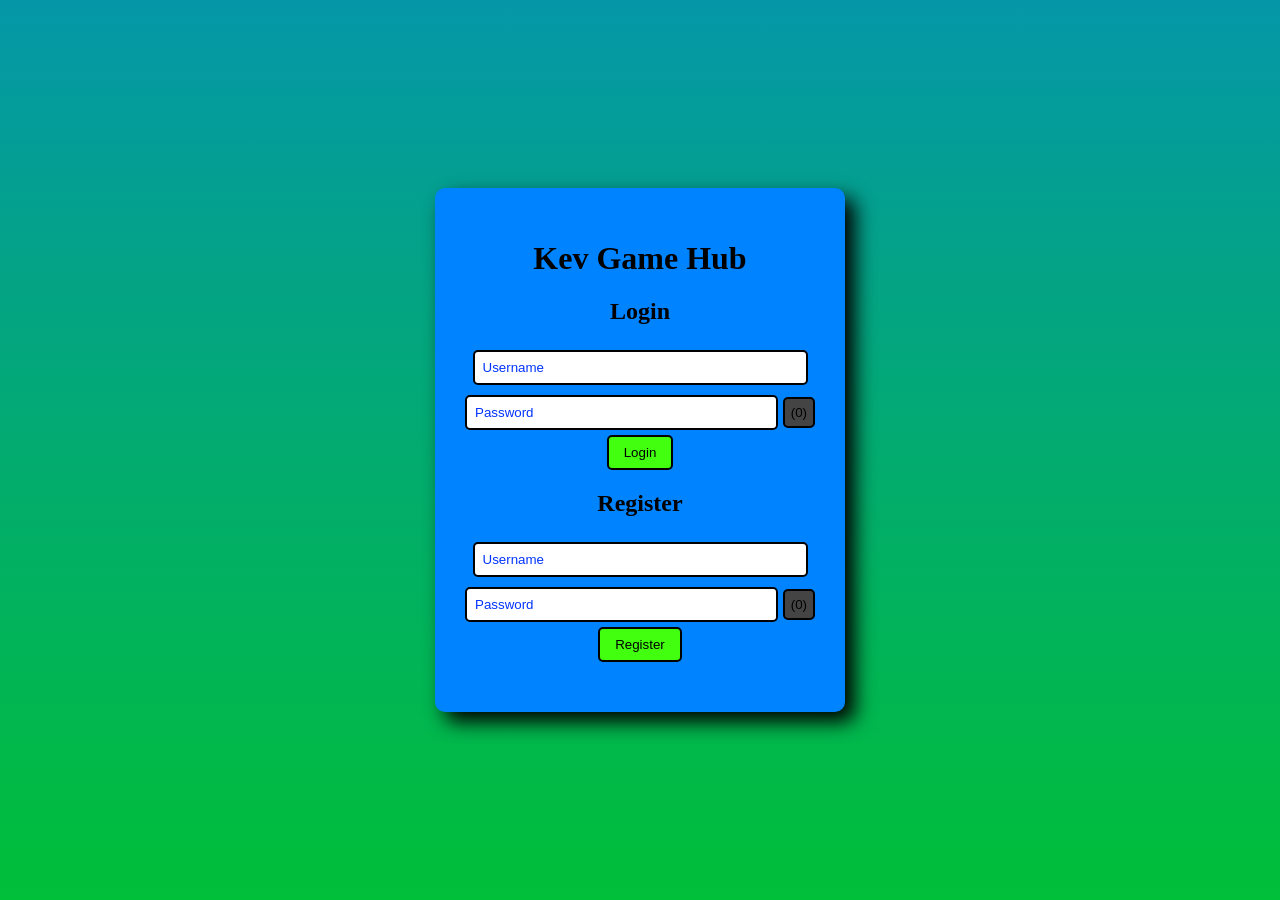
<file: index.html>
<!DOCTYPE html>
<html lang="en">
<head>
    <meta charset="UTF-8">
    <title>Kev Game Hub</title>
    <link rel="stylesheet" href="css/index.css">
</head>
<body>
<div class = "container2">
    <h1> Kev Game Hub </h1>

    <div class = "form-box">
        <h2>Login</h2>
        <input type="text" id = "loginUsername" placeholder="Username"/>
        <div class = "password-container">
        <input type="password" id = "loginPassword" placeholder="Password"/>
        <button type = "button" onclick="togglePassword('loginPassword')">(0)</button>
        </div>
        <button onclick="login()">Login</button>
    </div>

    <div class = "form-box">
        <h2>Register</h2>
        <input type="text" id = "signupUsername" placeholder="Username"/>
        <div class = "password-container">
        <input type="password" id = "signupPassword" placeholder="Password"/>
        <button type = "button" onclick = "togglePassword('signupPassword')">(0)</button>
        </div>
        <button onclick="signup()">Register</button>
    </div>

    <p id = "message"></p>
</div>
<script src="js/auth.js"></script>
</body>
</html>
</file>
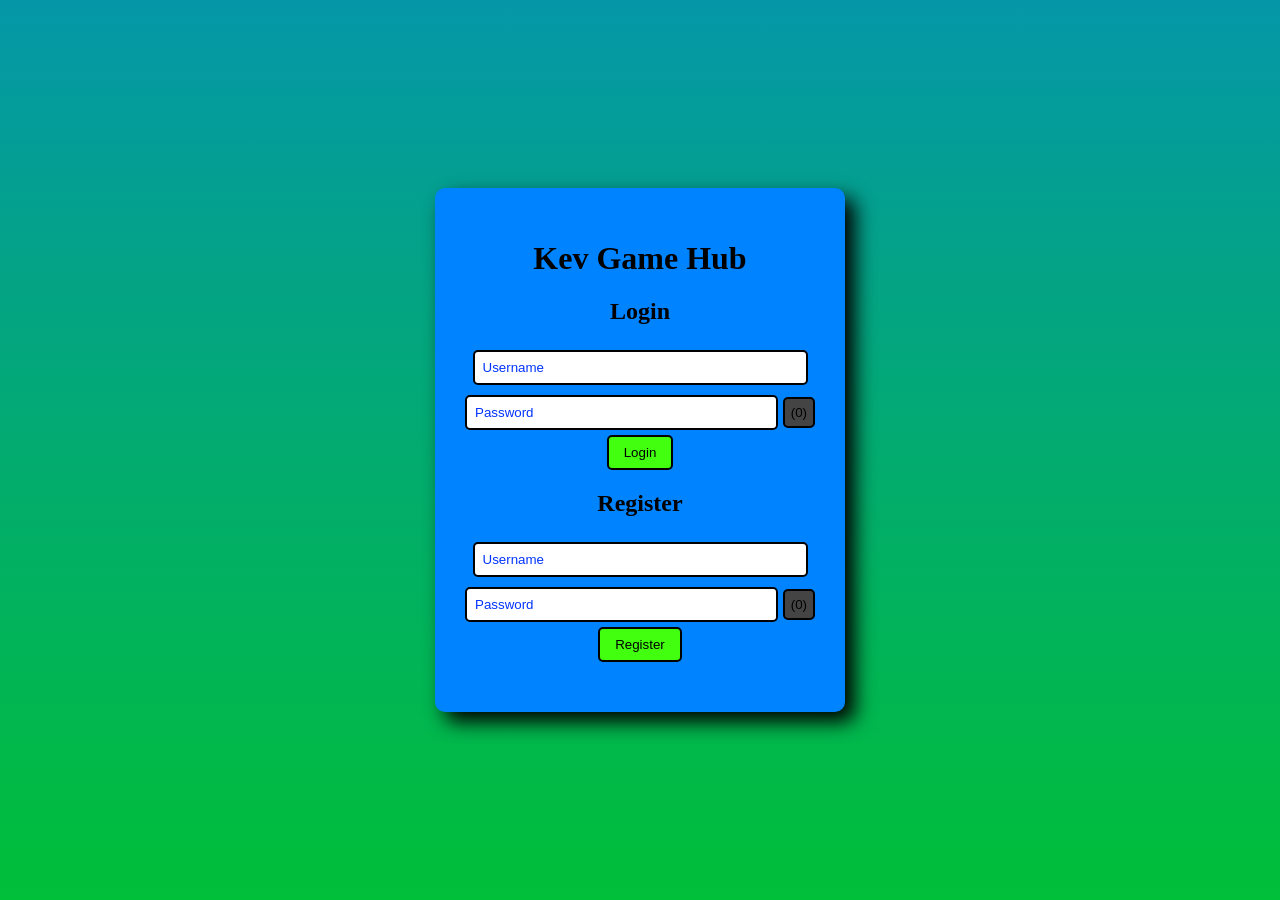
<file: dashboard.html>
<!DOCTYPE html>
<html lang="en">
<head>
    <meta charset="UTF-8">
    <title>KGH Dashboard</title>
    <link rel="stylesheet" href="css/index.css">
</head>
<body>
<div class="container">
    <h1 id="welcomeText"></h1>

    <p>Level: <span id="level"></span></p>
    <p>XP: <span id="xp"></span></p>

    <h2> Games </h2>

<div class="button-row">
    <button onclick="pong()">Pong</button>
</div>
<div class="button-row">
    <button onclick="snake()" id="lockedGame">Snake</button>
</div>
<div class="button-row">
    <button onclick="flappyBird()" id="2lockedGame">Flappy Bird</button>
</div>
<div class="button-row">
    <button onclick="space()" id="3lockedGame">Space Invaders</button>
</div>
    <br><br>
    <button onclick="logout()">Logout</button>
<div class="button-row">
    <br><br>
    <button onclick="kool()">Check Out 3 Creepers Gaming!</button>
</div>
</div>

<script src="js/dashboard.js"></script>
</body>
</html>
</file>
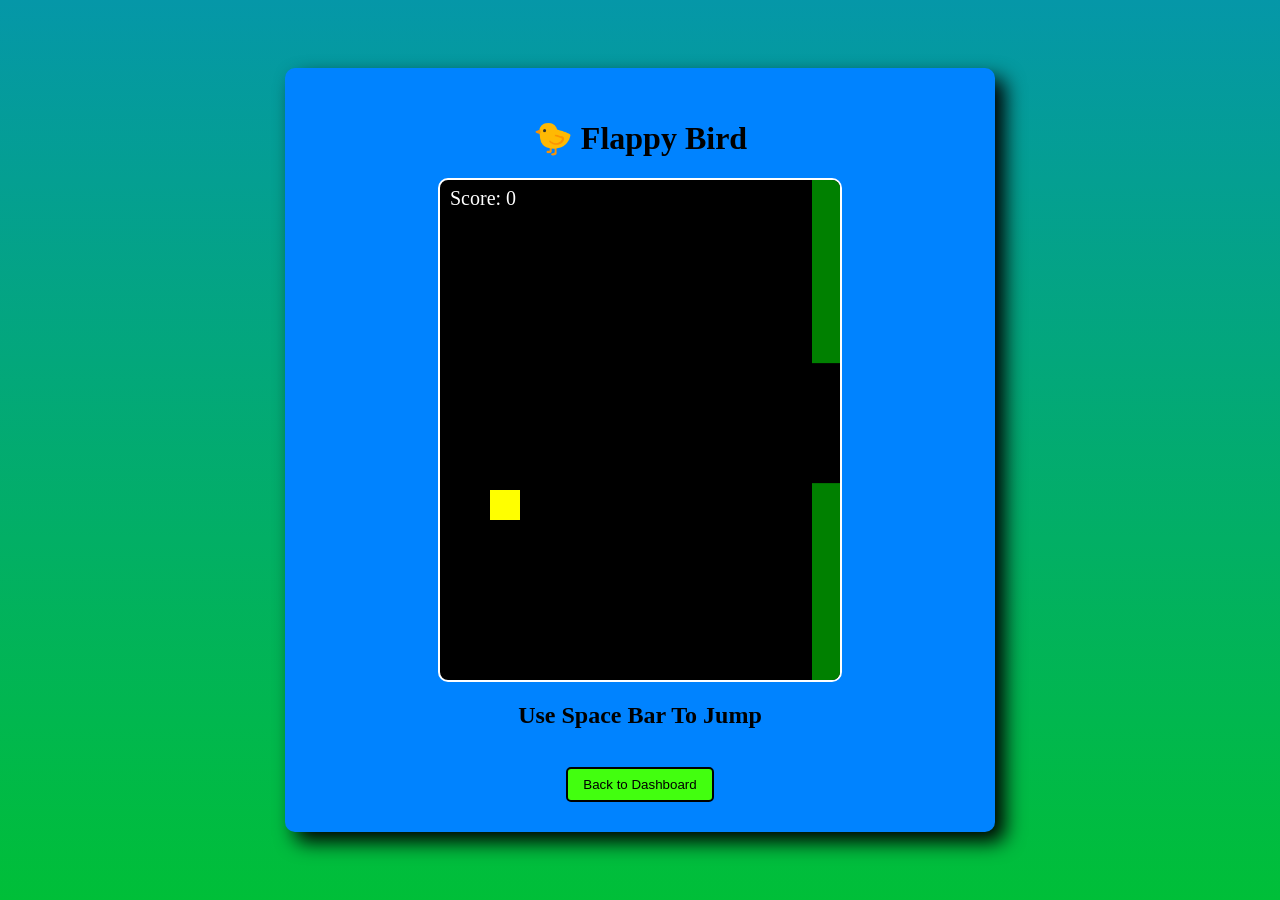
<file: flappy.html>
<!DOCTYPE html>
<html lang="en">
<head>
    <meta charset="UTF-8">
    <title>KGH - Flappy Bird</title>
    <link rel="stylesheet" href="css/index.css">
</head>
<body>

<div class="container">
    <h1>🐤 Flappy Bird</h1>
    <canvas id = "flappyCanvas" width = "400" height = "500"></canvas>
    <h2 style="margin-bottom: 2px"> Use Space Bar To Jump</h2>
    <br><br>
    <button onclick = "goBack()">Back to Dashboard</button>
</div>

<script src="js/flappy.js"></script>
</body>
</html>
</file>
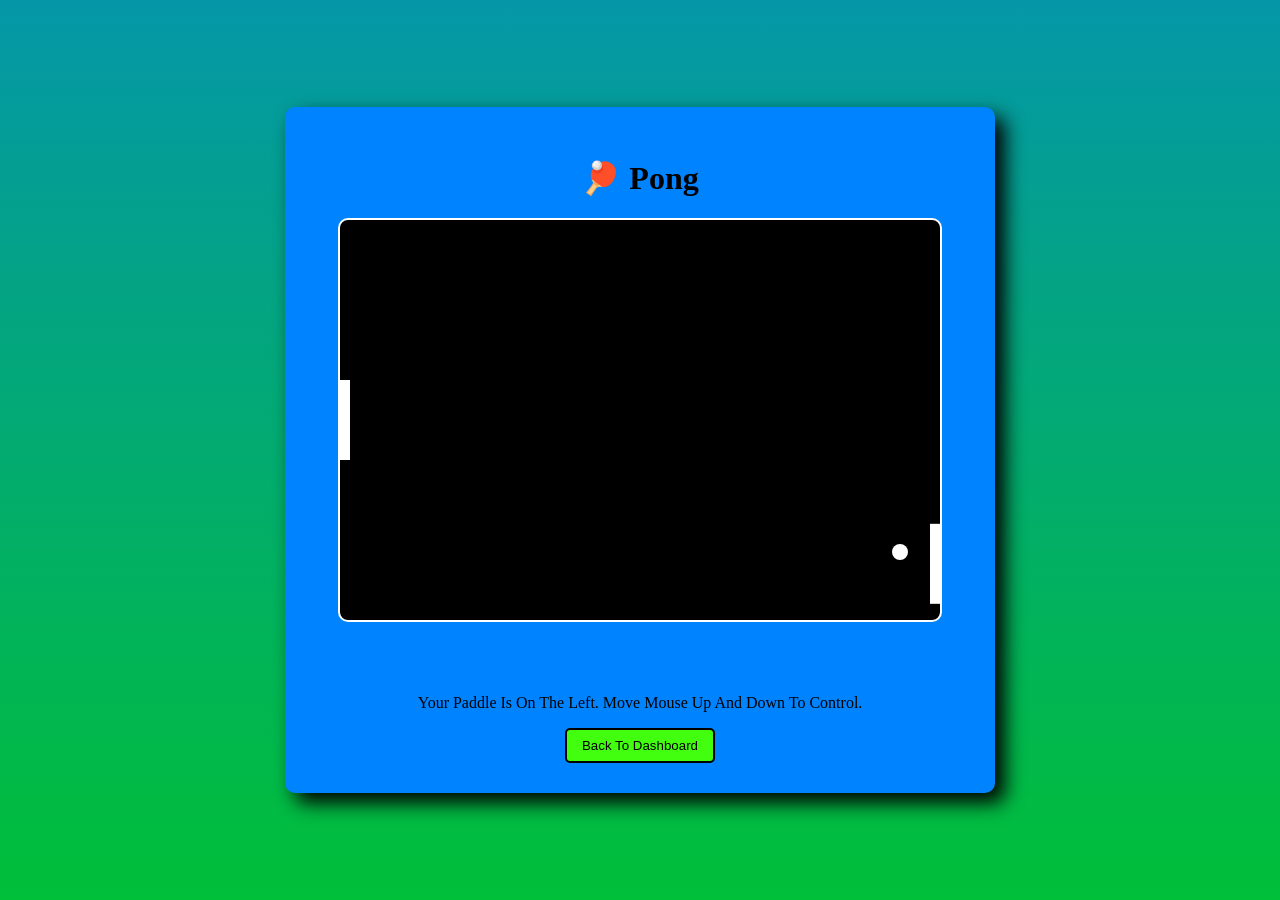
<file: pong.html>
<!DOCTYPE html>
<html lang="en">
<head>
    <meta charset="UTF-8">
    <title>KGH - Pong</title>
    <link rel="stylesheet" href="css/index.css">
</head>
<body>
<div class="container">
    <h1> 🏓 Pong</h1>
    <canvas style="background: black" id="gameCanvas" width="600" height="400"></canvas>
    <br><br>
    <p>Your Paddle Is On The Left. Move Mouse Up And Down To Control.</p>
    <button onclick="goBack()">Back To Dashboard</button>
</div>
<script src="js/pong.js"></script>
</body>
</html>
</file>
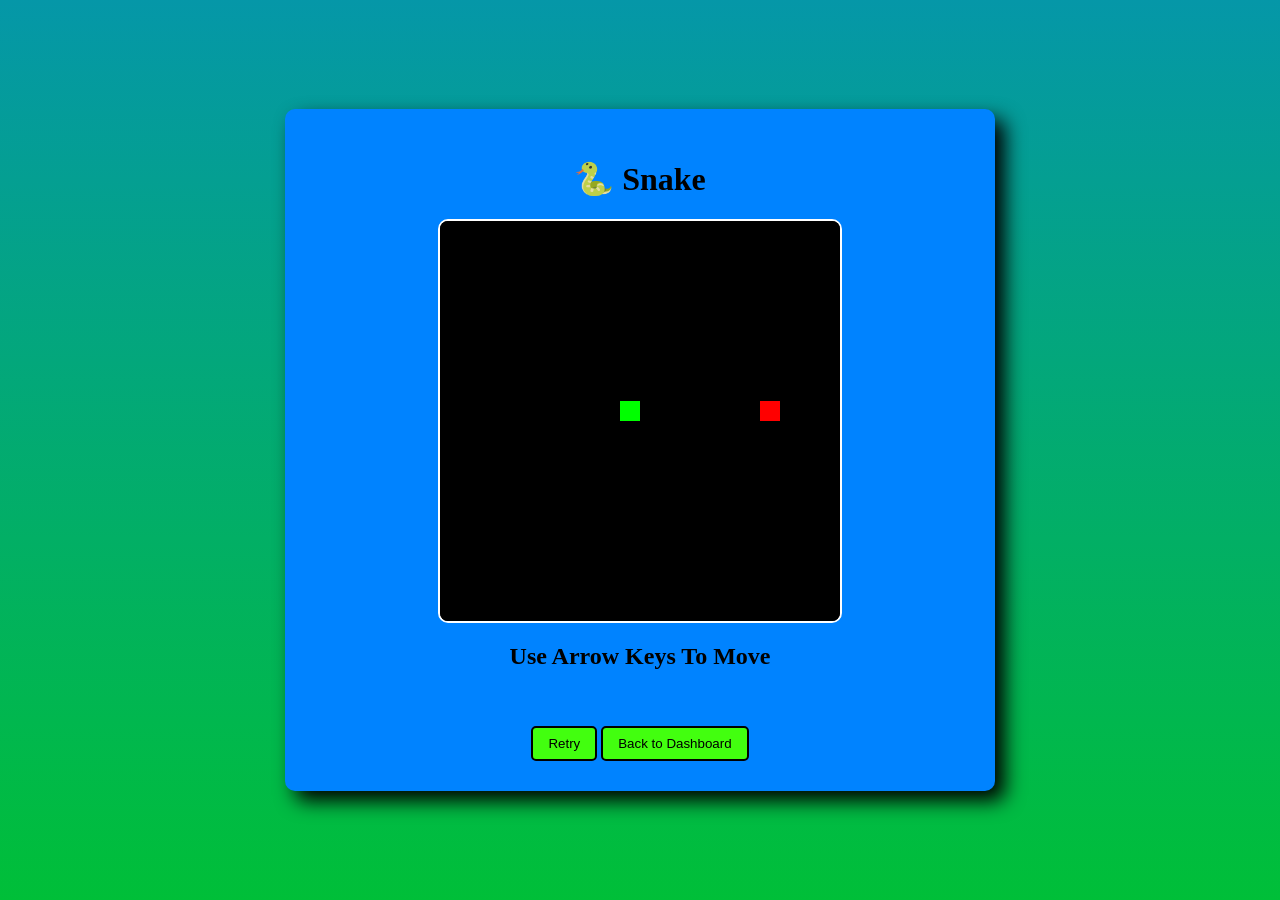
<file: snake.html>
<!DOCTYPE html>
<html lang="en">
<head>
    <meta charset="UTF-8">
    <title>KCG - Snake</title>
    <link rel="stylesheet" href="css/index.css">
</head>
<body>

<div class="container">
    <h1>🐍 Snake</h1>
    <canvas id="snakeCanvas" width="400" height="400"></canvas>
    <h2>Use Arrow Keys To Move</h2>
    <br><br>
    <button onclick="window.location.reload()">Retry</button>
    <button onclick="goBack()">Back to Dashboard</button>
</div>

<script src="js/snake.js"></script>
</body>
</html>
</file>
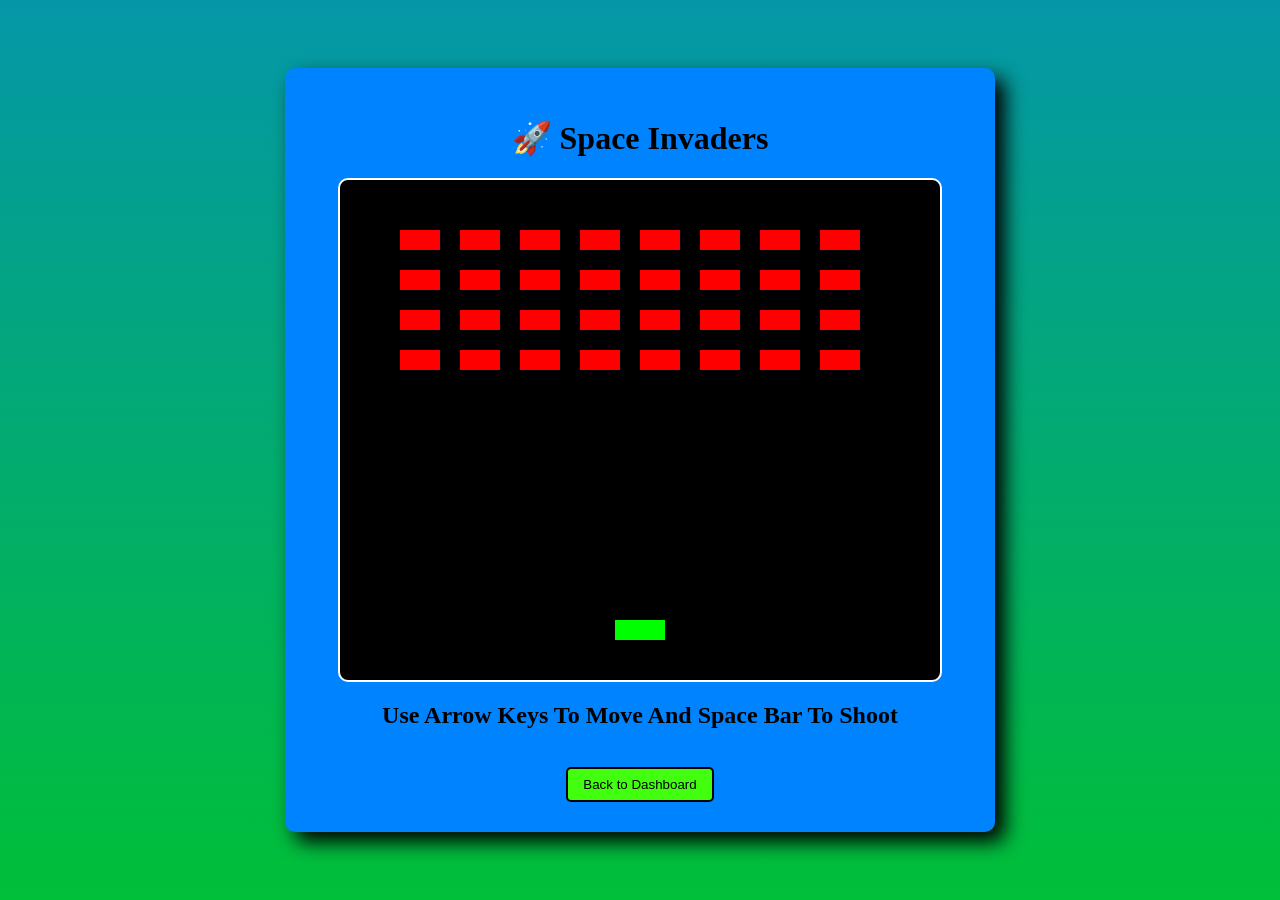
<file: space.html>
<!DOCTYPE html>
<html lang="en">
<head>
    <meta charset="UTF-8">
    <title>KGH - Space Invaders</title>
    <link rel="stylesheet" href="css/index.css">
</head>
<body>

<div class="container">
    <h1>🚀 Space Invaders</h1>
    <canvas id="spaceCanvas" width="600" height="500"></canvas>
    <h2 style="margin-bottom: 2px">Use Arrow Keys To Move And Space Bar To Shoot</h2>
    <br><br>
    <button onclick = "goBack()">Back to Dashboard</button>
</div>

<script src="js/space.js"></script>
</body>
</html>
</file>
<file: css/index.css>
body {
    margin: 0;
    padding: 0;
    font-family: "Comic Sans MS";
    background: linear-gradient(#0597a8, #00bf38);
    color: black;
    display: flex;
    justify-content: center;
    align-items: center;
    min-height: 100vh;
}

.container {
    background: #0083ff;
    padding: 30px;
    border-radius: 10px;
    width: 650px;
    text-align: center;
    box-shadow: 10px 10px 20px #000;
    margin: 0;
    justify-content: center;
    align-items: center;
}

.form-box {
    margin-bottom: 20px
}

input {
    width: 90%;
    padding: 8px;
    margin: 5px 0;
    border-radius: 5px;
    border: solid 2px #000;
    background-color: #ffffff;
    transition: 0.2s;
}

input::placeholder {
    color: #0033ff;
}

input:focus {
    background: greenyellow;
    scale: 1.03;
}



button {
    padding: 8px 15px;
    border: 2px solid #000000;
    background: #42ff0f;
    cursor: pointer;
    border-radius: 5px;
    transition: 0.3s;
    color: black;
}

button:hover {
    background: rgba(66, 255, 15, 0.47);
    scale: 1.05;
}

.password-container {
    position: relative;
    display: flex;
    justify-content: center;
    align-items: center;
}

.password-container button {
    margin-left: 5px;
    background: #444;
    padding: 6px;
}

.button-row {
    display: flex;
    justify-content: center;
    align-items: center;
    margin-bottom: 3px;
}

canvas {
    display: block;
    max-width: 100%;
    margin: 20px auto;
    border-radius: 10px;
    border: solid 2px #ffffff;
    background-color: #000;
}

.container2 {
    background: #0083ff;
    padding: 30px;
    border-radius: 10px;
    width: 350px;
    text-align: center;
    box-shadow: 10px 10px 20px #000;
    margin: auto;
}
</file>
